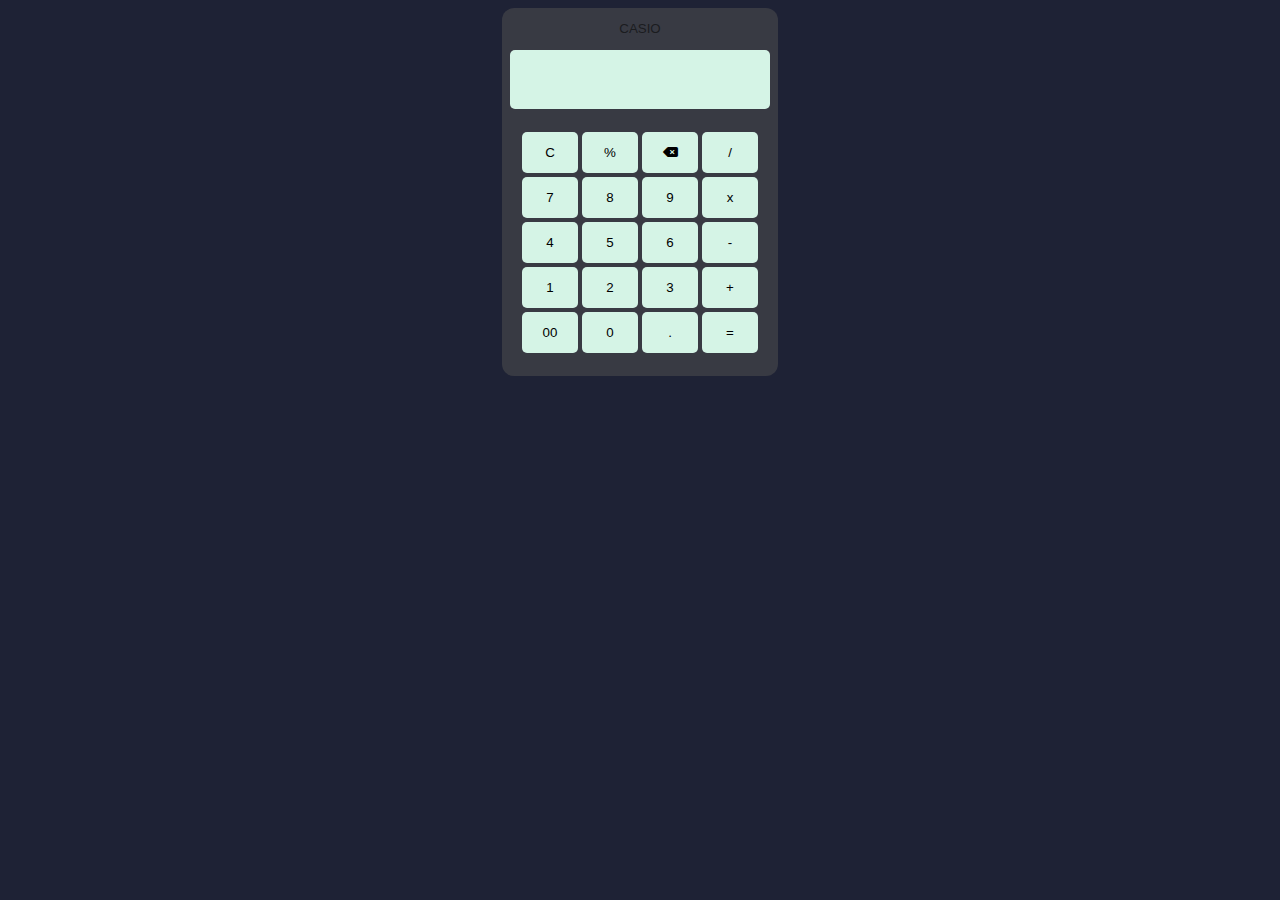
<file: calculator/index.html>
<!DOCTYPE html>
<html lang="en">

<head>
    <meta charset="UTF-8">
    <meta http-equiv="X-UA-Compatible" content="IE=edge">
    <meta name="viewport" content="width=device-width, initial-scale=1.0">
    <title>Document</title>
    <link rel="stylesheet" href="./style.css">
    <link rel="stylesheet" href="https://cdnjs.cloudflare.com/ajax/libs/font-awesome/6.0.0/css/all.min.css">
    <link rel="preconnect" href="https://fonts.googleapis.com">
</head>

<body>
    <div class="maincontainer">
        <div class="container">
            <p>CASIO</p>
            <input id="input" type="text" name="" id="">
            <div>
                <table>
                <tr>
                    <td><button onclick="clear()">C</button></td>
                    <td><button onclick="getvalue('%')">%</button></td>
                    <td><button onclick="back()"><i class="fas fa-backspace"></i></button></td>
                    <td><button onclick="getvalue('/')">/</button></td>
                </tr>
                <tr>
                    <td><button onclick="getvalue('7')">7</button></td>
                    <td><button onclick="getvalue('8')">8</button></td>
                    <td><button onclick="getvalue('9')">9</i></button></td>
                    <td><button onclick="getvalue('*')">x</button></td>
                </tr>
                <tr>
                    <td><button onclick = "getvalue('4')">4</button></td>
                    <td><button onclick = "getvalue('5')">5</button></td>
                    <td><button onclick = "getvalue('6')">6</button></td>
                    <td><button onclick = "getvalue('-')">-</button></td>
                </tr>
                <tr>
                    <td><button onclick = "getvalue('1')">1</button></td>
                    <td><button onclick = "getvalue('2')">2</button></td>
                    <td><button onclick = "getvalue('3')">3</button></td>
                    <td><button onclick = "getvalue('+')">+</button></td>
                </tr>
                <tr>
                    <td><button onclick = "getvalue('00')">00</button></td>
                    <td><button onclick = "getvalue('0')">0</button></td>
                    <td><button onclick = "getvalue('.')">.</button></td>
                    <td><button onclick = "total()">=</button></td>
                </tr>
            </div>
        </div>
        </table>
    </div>
</body>
<script src="app.js"></script>

</html>
</file>
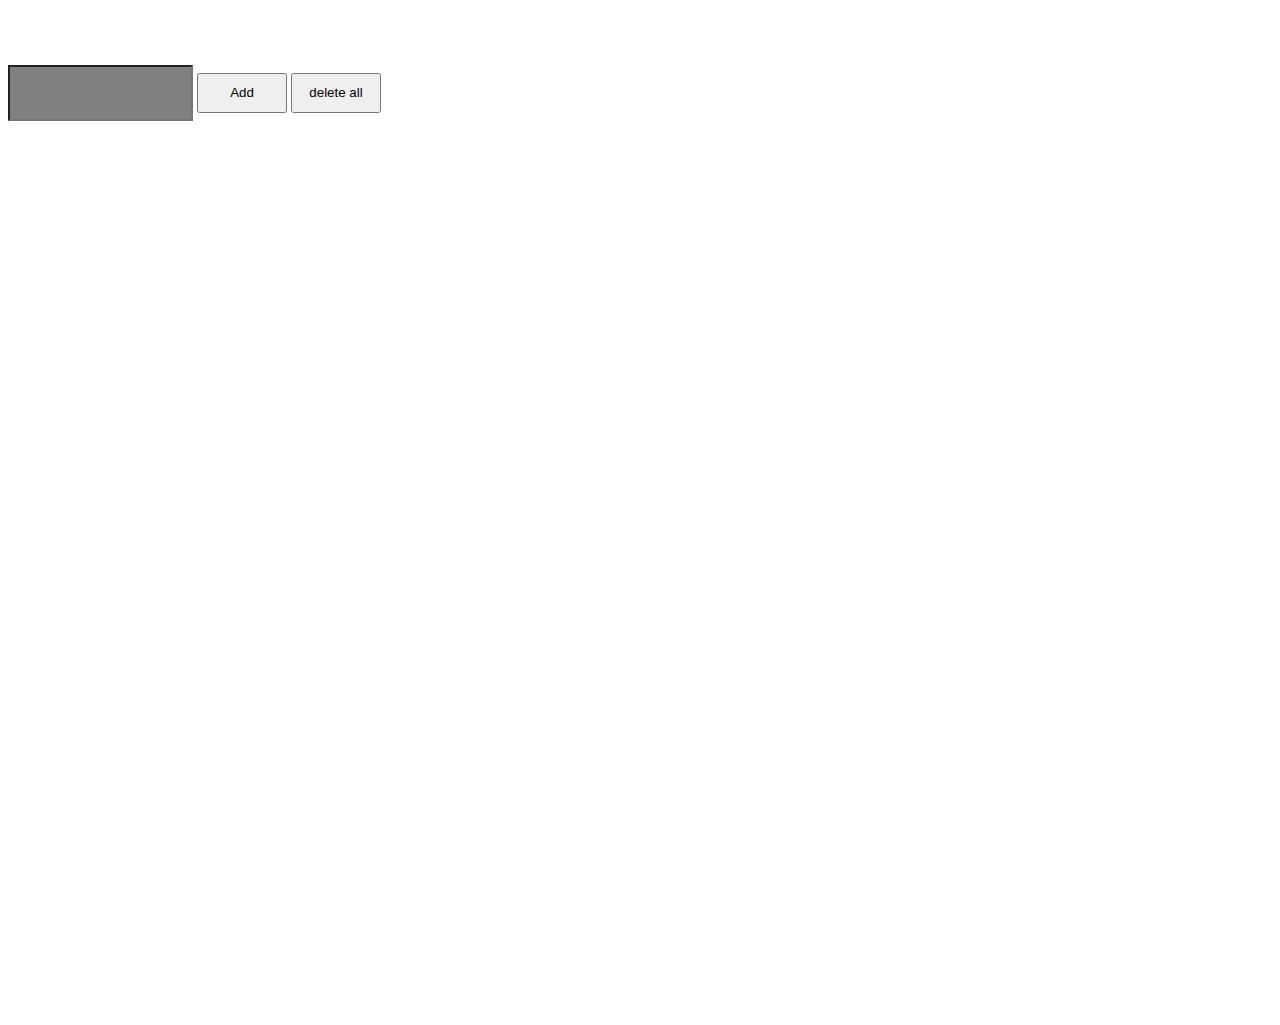
<file: todoapp/index.html>
<!DOCTYPE html>
<html lang="en">

<head>
    <meta charset="UTF-8">
    <meta http-equiv="X-UA-Compatible" content="IE=edge">
    <meta name="viewport" content="width=device-width, initial-scale=1.0">
    <title>TODO APP</title>
    <link rel="stylesheet" href="style.css">
    <link rel="stylesheet" href="https://cdn.jsdelivr.net/npm/bootstrap@4.6.1/dist/css/bootstrap.min.css"
        integrity="sha384-zCbKRCUGaJDkqS1kPbPd7TveP5iyJE0EjAuZQTgFLD2ylzuqKfdKlfG/eSrtxUkn" crossorigin="anonymous">
</head>

<body class="bg-dark">
    <div class="container mt-5">
        <h1 class="mt-5">TODO APP</h1>
        <div class="todo">
            <input type="text" class="form-control mt-5 " id="todoInput">
            <button class="btn-light rounded m-2 addbtn mt-4" onclick="gettodo()">Add</button>
            <button class="btn-primary rounded m-2 deletebtn" onclick="alldel()">delete all</button>
            <ul id="todolist">
                <!-- <div class="container"> -->

                <!-- </div> -->
            </ul>
        </div>
    </div>
</body>
<script src="app.js"></script>
<script src="https://cdn.jsdelivr.net/npm/jquery@3.5.1/dist/jquery.slim.min.js"
    integrity="sha384-DfXdz2htPH0lsSSs5nCTpuj/zy4C+OGpamoFVy38MVBnE+IbbVYUew+OrCXaRkfj"
    crossorigin="anonymous"></script>
<script src="https://cdn.jsdelivr.net/npm/popper.js@1.16.1/dist/umd/popper.min.js"
    integrity="sha384-9/reFTGAW83EW2RDu2S0VKaIzap3H66lZH81PoYlFhbGU+6BZp6G7niu735Sk7lN"
    crossorigin="anonymous"></script>
<script src="https://cdn.jsdelivr.net/npm/bootstrap@4.6.1/dist/js/bootstrap.min.js"
    integrity="sha384-VHvPCCyXqtD5DqJeNxl2dtTyhF78xXNXdkwX1CZeRusQfRKp+tA7hAShOK/B/fQ2"
    crossorigin="anonymous"></script>

</html>
</file>
<file: calculator/style.css>
body{
    background-color: #1e2235;
    font-family: 'Poppins', sans-serif;
}
.maincontainer{
    display: flex; 
    align-items: center;
    flex-direction: column;
    /* height: 100vh; */
    /* margin-top: 174px ; */
}
.container{
    /* border: 2px solid;  */
    display: flex;
    flex-direction: column;
    align-items: center;
    padding: 0px 8px 20px 8px;
    border-radius: 12px;
    background-color:  #383a43;
}
input{
    width: 256px;
    height: 57px;
    text-align: center;
    border: none;
    border-radius: 5px;
    background-color:#d5f4e6;
}
table{
    margin: auto;
    margin-top: 20px;
}
button{
    width: 56px;
    height: 41px;
    border: none;
    border-radius: 5px;
    background-color:#d5f4e6;
}
p{
    font-size: smaller;
    color: #1b1c1f;
}
</file>
<file: todoapp/style.css>
.container{
    /* box-shadow: rgba(0, 0, 0, 0.35) 0px 5px 15px; */
    height: 1000px;
    /* overflow: hidden; */
 }  
h1{
    color: #fff;
    text-align: center;
    font-family: monospace;
}
li{
    list-style: none;
    box-shadow: rgba(0, 0, 0, 0.35) 0px 5px 15px;
    height: 50px;
    margin: 30px;
    background-color: gray;
    display: flex;
    flex-direction: column;
    justify-content: space-around;
    align-items: center;
    text-align: center;
    color: black;
    font-weight: lighter;
    font-family: monospace;
    height: auto;
    /* width: 300px; */
}
ul{
    
}
li button{
    height: 40px;
    width: 90px;    
}
.listdelbtn{
    margin: 0 auto
}
#todoInput{
    height: 50px;
    background: gray;
}
.addbtn{
    height: 40px;
    width: 90px;
}
.deletebtn{
    height: 40px;
    width: 90px;
}
</file>
